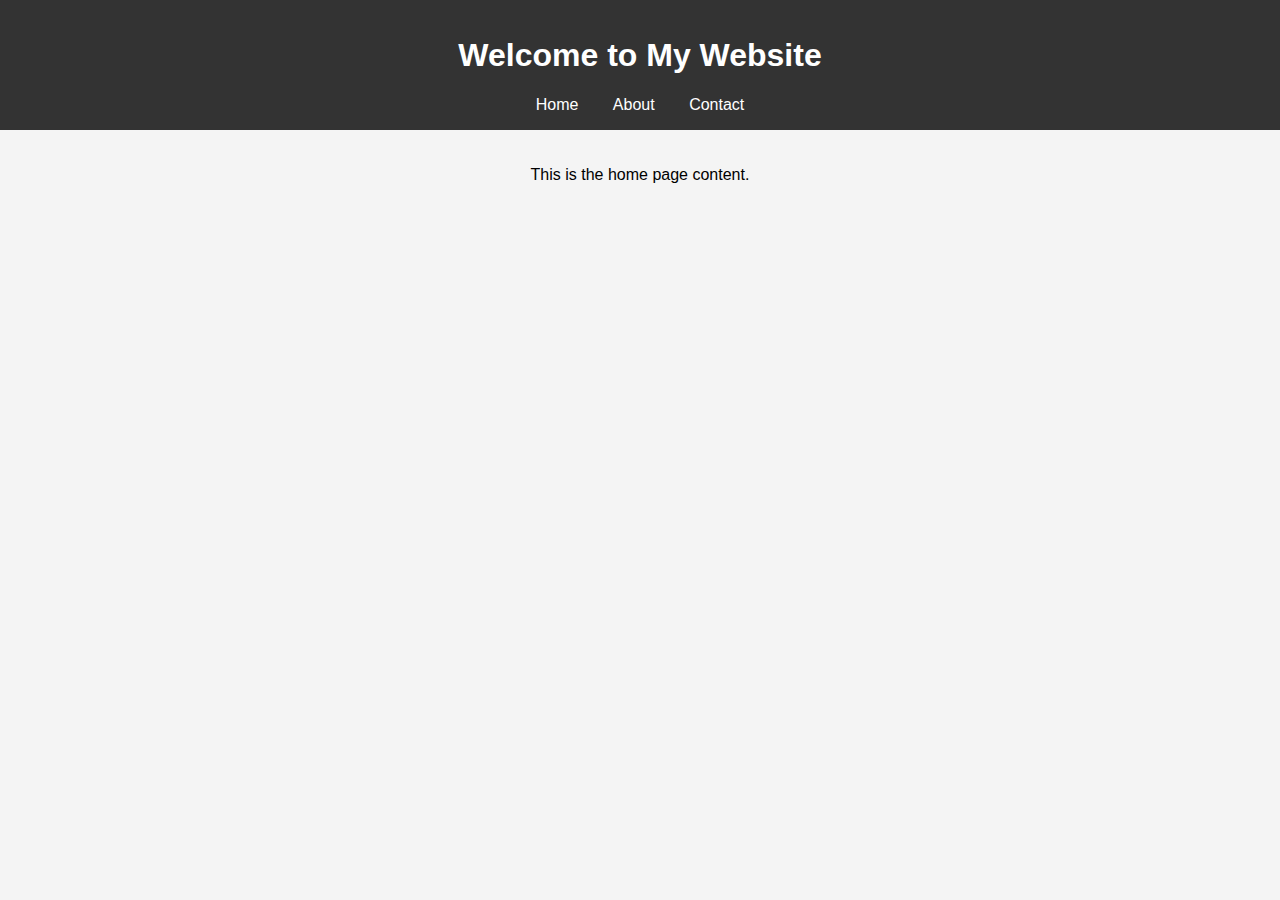
<file: index.html>
<!DOCTYPE html>
<html lang="en">
<head>
    <meta charset="UTF-8">
    <meta name="viewport" content="width=device-width, initial-scale=1.0">
    <title>Home</title>
    <link rel="stylesheet" href="styles.css">
</head>
<body>
    <header>
        <h1>Welcome to My Website</h1>
        <nav>
            <a href="index.html">Home</a>
            <a href="about.html">About</a>
            <a href="contact.html">Contact</a>
        </nav>
    </header>
    <main>
        <p>This is the home page content.</p>

        <!-- Stripe Payment Button -->
        <script async
          src="https://js.stripe.com/v3/buy-button.js">
        </script>

        <stripe-buy-button
          buy-button-id="buy_btn_1Ps8ipETGotFQQGPZwDLvQ0K"
          publishable-key="pk_test_51Pr0FzETGotFQQGPm1wBAjZ586OFinpXQovrmEYMBI0oYKpeRy0YD3cV9uYL8qBemiznV52YfX7rjy922mMjv3jK004XaI8Fpd">
        </stripe-buy-button>
    </main>
    <script src="script.js"></script>
</body>
</html>
</file>
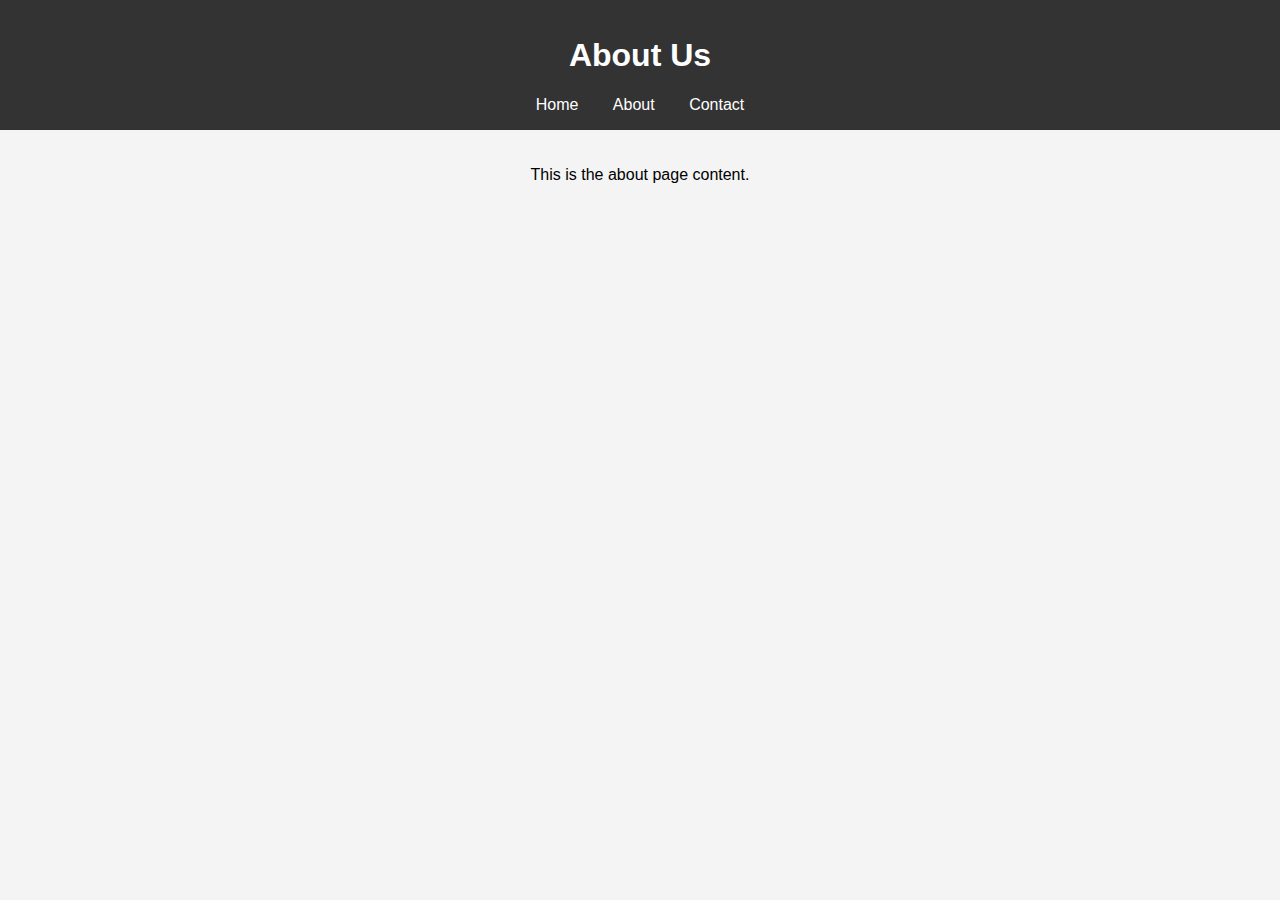
<file: about.html>
<!DOCTYPE html>
<html lang="en">
<head>
    <meta charset="UTF-8">
    <meta name="viewport" content="width=device-width, initial-scale=1.0">
    <title>About</title>
    <link rel="stylesheet" href="styles.css">
</head>
<body>
    <header>
        <h1>About Us</h1>
        <nav>
            <a href="index.html">Home</a>
            <a href="about.html">About</a>
            <a href="contact.html">Contact</a>
        </nav>
    </header>
    <main>
        <p>This is the about page content.</p>
    </main>
    <script src="script.js"></script>
</body>
</html>
</file>
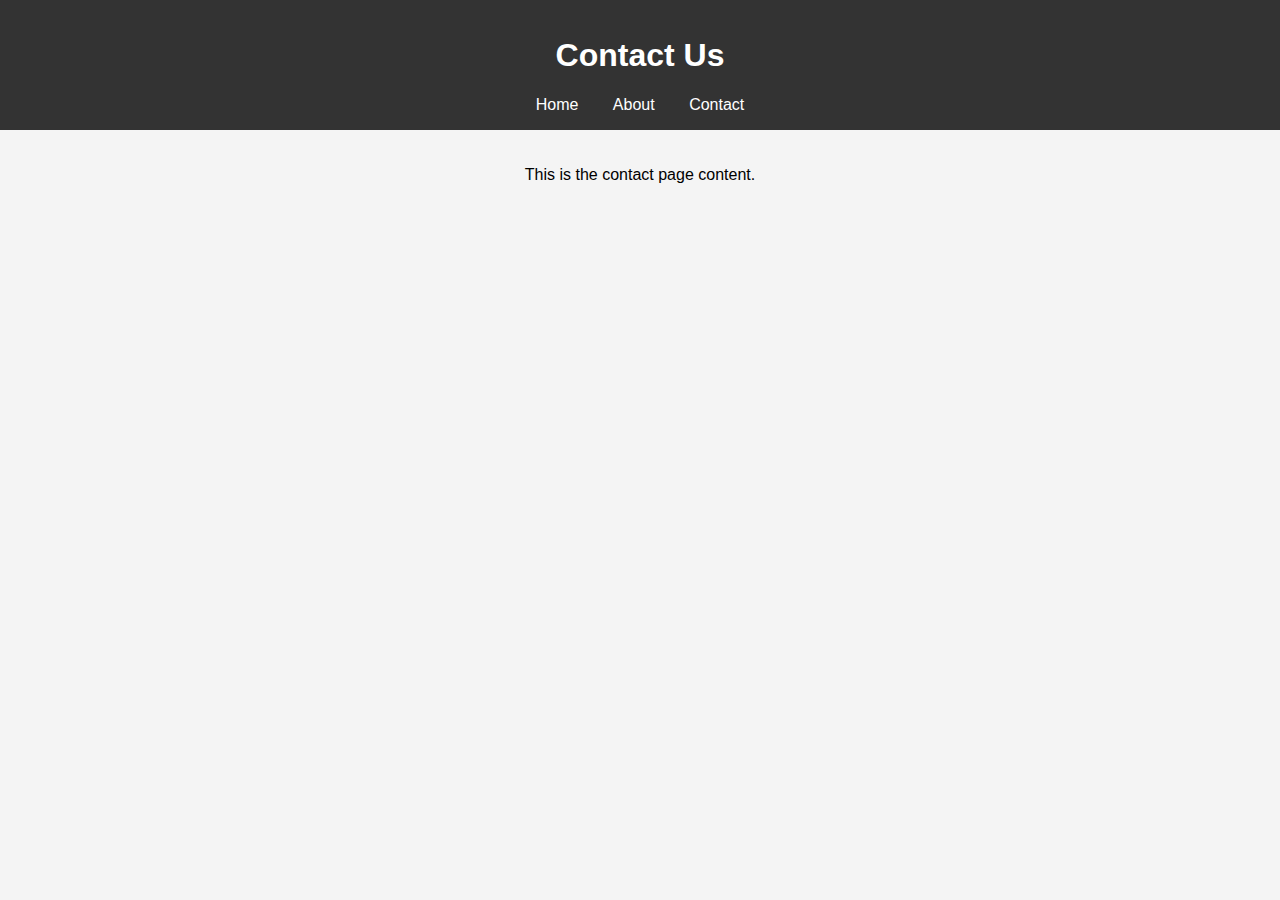
<file: contact.html>
<!DOCTYPE html>
<html lang="en">
<head>
    <meta charset="UTF-8">
    <meta name="viewport" content="width=device-width, initial-scale=1.0">
    <title>Contact</title>
    <link rel="stylesheet" href="styles.css">
</head>
<body>
    <header>
        <h1>Contact Us</h1>
        <nav>
            <a href="index.html">Home</a>
            <a href="about.html">About</a>
            <a href="contact.html">Contact</a>
        </nav>
    </header>
    <main>
        <p>This is the contact page content.</p>
    </main>
    <script src="script.js"></script>
</body>
</html>
</file>
<file: styles.css>
body {
    font-family: Arial, sans-serif;
    background-color: #f4f4f4;
    margin: 0;
    padding: 0;
}

header {
    background-color: #333;
    color: #fff;
    padding: 1rem;
    text-align: center;
}

nav a {
    color: #fff;
    margin: 0 15px;
    text-decoration: none;
}

nav a:hover {
    text-decoration: underline;
}

main {
    padding: 20px;
    text-align: center;
}
</file>
